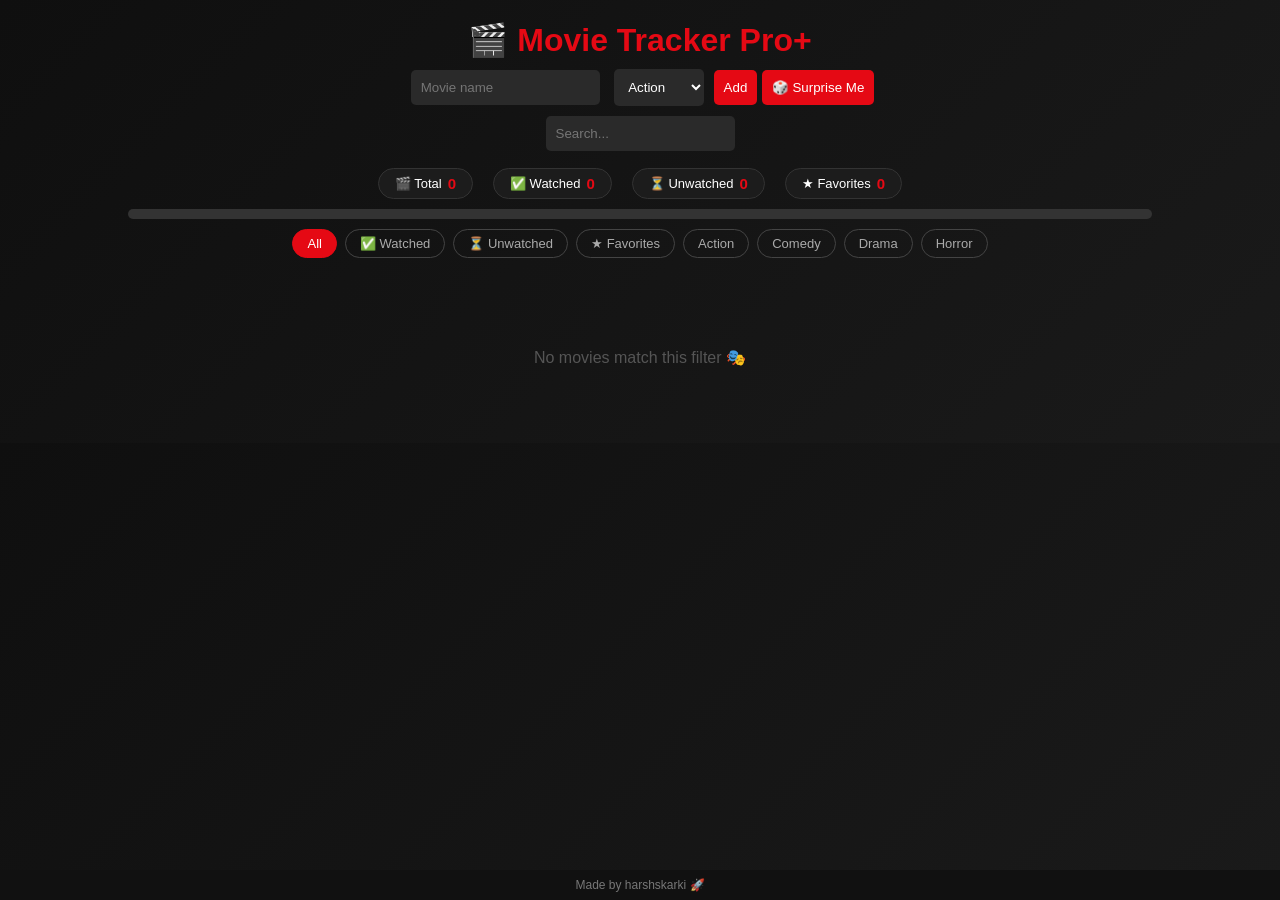
<file: Movie Tracker Pro.html>
<!DOCTYPE html>
<html lang="en">
<head>
<meta charset="UTF-8">
<title>🎬 Movie Tracker Pro+</title>
<style>
body {
  font-family: 'Segoe UI', sans-serif;
  background: linear-gradient(135deg, #0f0f0f, #1a1a1a);
  color: white;
  text-align: center;
  margin: 0;
  padding: 0 0 60px 0;
}

h1 { color: #e50914; margin-bottom: 5px; }

input, select {
  padding: 10px;
  margin: 5px;
  border-radius: 5px;
  border: none;
  background: #2a2a2a;
  color: white;
}

button {
  padding: 10px;
  background: #e50914;
  border: none;
  color: white;
  cursor: pointer;
  border-radius: 5px;
  transition: 0.3s;
}

button:hover {
  transform: scale(1.05);
  background: #ff1f1f;
}

/* ── Stats Bar ── */
#statsBar {
  display: flex;
  justify-content: center;
  gap: 20px;
  margin: 12px auto 6px;
  flex-wrap: wrap;
}

.stat-chip {
  background: #1c1c1c;
  border: 1px solid #333;
  border-radius: 20px;
  padding: 6px 16px;
  font-size: 13px;
  display: flex;
  align-items: center;
  gap: 6px;
}

.stat-chip span.num {
  color: #e50914;
  font-weight: bold;
  font-size: 15px;
}

/* ── Filter Pills ── */
#filters {
  display: flex;
  justify-content: center;
  flex-wrap: wrap;
  gap: 8px;
  margin: 10px auto;
}

.filter-pill {
  padding: 6px 14px;
  border-radius: 20px;
  border: 1px solid #444;
  background: transparent;
  color: #aaa;
  cursor: pointer;
  font-size: 13px;
  transition: 0.2s;
}

.filter-pill:hover,
.filter-pill.active {
  background: #e50914;
  border-color: #e50914;
  color: white;
  transform: none;
}

.container {
  display: grid;
  grid-template-columns: repeat(auto-fill, minmax(200px, 1fr));
  gap: 15px;
  padding: 20px;
}

.card {
  background: #1c1c1c;
  padding: 10px;
  border-radius: 10px;
  transition: 0.3s;
}

.card:hover { transform: scale(1.05); }

.card img {
  width: 100%;
  border-radius: 10px;
}

.watched { text-decoration: line-through; color: gray; }
.favorite { color: gold; }

.small-btn {
  margin: 3px;
  padding: 5px;
  font-size: 12px;
}

#toast {
  position: fixed;
  bottom: 20px;
  left: 50%;
  transform: translateX(-50%);
  background: #333;
  padding: 10px 20px;
  border-radius: 5px;
  display: none;
  z-index: 999;
}

#progressBar {
  width: 80%;
  margin: 10px auto;
  background: #333;
  border-radius: 10px;
}

#progress {
  height: 10px;
  background: #e50914;
  width: 0%;
  border-radius: 10px;
  transition: width 0.4s ease;
}

#emptyMsg {
  display: none;
  margin-top: 40px;
  color: #555;
  font-size: 16px;
}

/* Footer */
footer {
  position: fixed;
  bottom: 0;
  width: 100%;
  background: #111;
  color: #777;
  font-size: 12px;
  padding: 8px 0;
}
</style>
</head>

<body>

<h1>🎬 Movie Tracker Pro+</h1>

<input id="movieInput" placeholder="Movie name">
<select id="category">
  <option>Action</option>
  <option>Comedy</option>
  <option>Drama</option>
  <option>Horror</option>
</select>
<button onclick="addMovie()">Add</button>
<button onclick="randomMovie()">🎲 Surprise Me</button>

<br>
<input id="searchInput" placeholder="Search..." onkeyup="applyFilters()">

<!-- Stats -->
<div id="statsBar">
  <div class="stat-chip">🎬 Total <span class="num" id="statTotal">0</span></div>
  <div class="stat-chip">✅ Watched <span class="num" id="statWatched">0</span></div>
  <div class="stat-chip">⏳ Unwatched <span class="num" id="statUnwatched">0</span></div>
  <div class="stat-chip">★ Favorites <span class="num" id="statFavs">0</span></div>
</div>

<!-- Progress -->
<div id="progressBar"><div id="progress"></div></div>

<!-- Filter Pills -->
<div id="filters">
  <button class="filter-pill active" data-filter="all" onclick="setFilter('all', this)">All</button>
  <button class="filter-pill" data-filter="watched" onclick="setFilter('watched', this)">✅ Watched</button>
  <button class="filter-pill" data-filter="unwatched" onclick="setFilter('unwatched', this)">⏳ Unwatched</button>
  <button class="filter-pill" data-filter="favorites" onclick="setFilter('favorites', this)">★ Favorites</button>
  <button class="filter-pill" data-filter="Action" onclick="setFilter('Action', this)">Action</button>
  <button class="filter-pill" data-filter="Comedy" onclick="setFilter('Comedy', this)">Comedy</button>
  <button class="filter-pill" data-filter="Drama" onclick="setFilter('Drama', this)">Drama</button>
  <button class="filter-pill" data-filter="Horror" onclick="setFilter('Horror', this)">Horror</button>
</div>

<div class="container" id="movieList"></div>
<p id="emptyMsg">No movies match this filter 🎭</p>
<div id="toast"></div>

<!-- ✅ Added Footer -->
<footer>
  Made by harshskarki 🚀
</footer>

<script>
const API_KEY = "279e916fb273ebd5f4db034459cad740";

let movies = JSON.parse(localStorage.getItem("movies")) || [];
let activeFilter = "all";

function save() {
  localStorage.setItem("movies", JSON.stringify(movies));
}

function showToast(msg) {
  let t = document.getElementById("toast");
  t.innerText = msg;
  t.style.display = "block";
  setTimeout(() => t.style.display = "none", 2000);
}

async function fetchMovieData(name) {
  try {
    let res = await fetch(
      `https://api.themoviedb.org/3/search/movie?api_key=${API_KEY}&query=${encodeURIComponent(name)}`
    );
    let data = await res.json();
    if (data.results && data.results[0]) {
      let movie = data.results[0];
      return {
        poster: movie.poster_path
          ? "https://image.tmdb.org/t/p/w500" + movie.poster_path
          : "https://via.placeholder.com/300x450?text=No+Image",
        rating: movie.vote_average,
        year: movie.release_date ? movie.release_date.split("-")[0] : "N/A"
      };
    }
  } catch {}
  return { poster: "https://via.placeholder.com/300x450?text=No+Image", rating: "N/A", year: "N/A" };
}

async function addMovie() {
  let name = movieInput.value.trim();
  let cat = document.getElementById("category").value;
  if (!name) return showToast("⚠️ Enter movie name");
  if (movies.some(m => m.name.toLowerCase() === name.toLowerCase()))
    return showToast("❌ Already exists");

  showToast("⏳ Fetching...");
  let data = await fetchMovieData(name);

  movies.push({ name, category: cat, watched: false, favorite: false, ...data });
  save();
  displayMovies();
  showToast("✅ Added!");
  movieInput.value = "";
}

function deleteMovie(i) {
  movies.splice(i, 1);
  save();
  displayMovies();
  showToast("🗑 Deleted");
}

function toggleWatched(i) {
  movies[i].watched = !movies[i].watched;
  save();
  displayMovies();
}

function toggleFavorite(i) {
  movies[i].favorite = !movies[i].favorite;
  save();
  displayMovies();
}

function setFilter(filter, el) {
  activeFilter = filter;
  document.querySelectorAll(".filter-pill").forEach(p => p.classList.remove("active"));
  el.classList.add("active");
  applyFilters();
}

function applyFilters() {
  let q = document.getElementById("searchInput").value.toLowerCase();

  let filtered = movies.filter(m => {
    const matchSearch = m.name.toLowerCase().includes(q);
    if (!matchSearch) return false;

    if (activeFilter === "all") return true;
    if (activeFilter === "watched") return m.watched;
    if (activeFilter === "unwatched") return !m.watched;
    if (activeFilter === "favorites") return m.favorite;
    return m.category === activeFilter;
  });

  displayMovies(filtered);
}

function updateStats() {
  document.getElementById("statTotal").textContent = movies.length;
  document.getElementById("statWatched").textContent = movies.filter(m => m.watched).length;
  document.getElementById("statUnwatched").textContent = movies.filter(m => !m.watched).length;
  document.getElementById("statFavs").textContent = movies.filter(m => m.favorite).length;
}

function displayMovies(list = movies) {
  let container = document.getElementById("movieList");
  let emptyMsg = document.getElementById("emptyMsg");
  container.innerHTML = "";

  let watchedCount = movies.filter(m => m.watched).length;
  let percent = movies.length ? (watchedCount / movies.length) * 100 : 0;
  document.getElementById("progress").style.width = percent + "%";

  updateStats();

  if (list.length === 0) {
    emptyMsg.style.display = "block";
  } else {
    emptyMsg.style.display = "none";
  }

  list.forEach((m) => {
    const realIndex = movies.indexOf(m);
    container.innerHTML += `
      <div class="card">
        <img src="${m.poster}" alt="${m.name}">
        <h3 class="${m.watched ? 'watched' : ''} ${m.favorite ? 'favorite' : ''}">${m.name}</h3>
        <p>📅 ${m.year} | ⭐ ${typeof m.rating === 'number' ? m.rating.toFixed(1) : m.rating}</p>
        <p style="color:#888;font-size:13px">${m.category}</p>
        <button class="small-btn" onclick="toggleWatched(${realIndex})">${m.watched ? "Unwatch" : "✅ Watched"}</button>
        <button class="small-btn" onclick="toggleFavorite(${realIndex})">${m.favorite ? "★ Unfav" : "☆ Fav"}</button>
        <button class="small-btn" onclick="deleteMovie(${realIndex})">🗑 Delete</button>
      </div>
    `;
  });
}

function randomMovie() {
  if (!movies.length) return showToast("No movies!");
  let m = movies[Math.floor(Math.random() * movies.length)];
  showToast("🎬 Watch: " + m.name);
}

document.getElementById("movieInput").addEventListener("keypress", e => {
  if (e.key === "Enter") addMovie();
});

displayMovies();
</script>

</body>
</html>
</file>
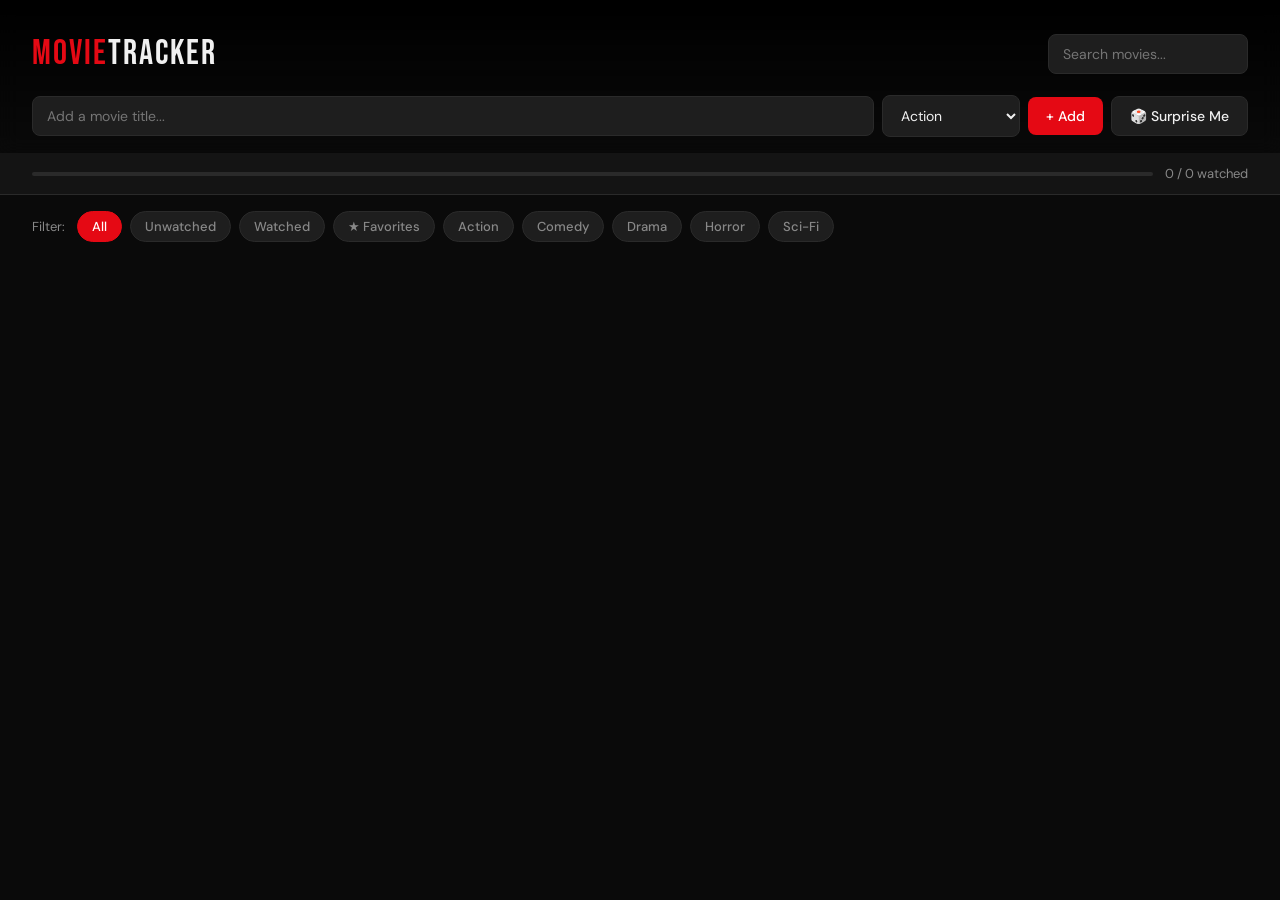
<file: Movie-Tracker-Pro.html>
<!DOCTYPE html>
<html lang="en">
<head>
<meta charset="UTF-8">
<meta name="viewport" content="width=device-width, initial-scale=1.0">
<title>Movie Tracker Pro+</title>
<link href="https://fonts.googleapis.com/css2?family=Bebas+Neue&family=DM+Sans:wght@400;500;600&display=swap" rel="stylesheet">

<style>
  *, *::before, *::after { box-sizing: border-box; margin: 0; padding: 0; }

  :root {
    --red: #e50914;
    --red-bright: #ff2d2d;
    --bg: #0a0a0a;
    --surface: #141414;
    --surface2: #1e1e1e;
    --border: #2a2a2a;
    --text: #f0f0f0;
    --muted: #888;
    --gold: #f5c518;
    --radius: 12px;
  }

  body {
    font-family: 'DM Sans', sans-serif;
    background: var(--bg);
    color: var(--text);
    min-height: 100vh;
  }

  /* ── Header ── */
  header {
    background: linear-gradient(180deg, #000 0%, transparent 100%);
    padding: 2rem 2rem 1rem;
    position: sticky;
    top: 0;
    z-index: 100;
    backdrop-filter: blur(10px);
  }

  .header-top {
    display: flex;
    align-items: center;
    gap: 1rem;
    margin-bottom: 1.25rem;
  }

  .logo {
    font-family: 'Bebas Neue', sans-serif;
    font-size: 2.2rem;
    color: var(--red);
    letter-spacing: 2px;
    flex: 1;
  }

  .logo span { color: var(--text); }

  /* ── Controls ── */
  .controls {
    display: flex;
    flex-wrap: wrap;
    gap: 8px;
    align-items: center;
  }

  input, select {
    font-family: 'DM Sans', sans-serif;
    font-size: 14px;
    background: var(--surface2);
    color: var(--text);
    border: 1px solid var(--border);
    border-radius: 8px;
    padding: 10px 14px;
    outline: none;
    transition: border-color 0.2s;
  }

  input:focus, select:focus { border-color: var(--red); }

  #movieInput { flex: 1; min-width: 180px; }
  #searchInput { width: 200px; }

  select { cursor: pointer; }
  select option { background: var(--surface2); }

  button {
    font-family: 'DM Sans', sans-serif;
    font-size: 14px;
    font-weight: 500;
    padding: 10px 18px;
    border: none;
    border-radius: 8px;
    cursor: pointer;
    transition: background 0.2s, transform 0.1s, opacity 0.2s;
  }

  button:active { transform: scale(0.97); }
  button:disabled { opacity: 0.5; cursor: not-allowed; transform: none; }

  .btn-primary { background: var(--red); color: white; }
  .btn-primary:not(:disabled):hover { background: var(--red-bright); }

  .btn-ghost {
    background: var(--surface2);
    color: var(--text);
    border: 1px solid var(--border);
  }
  .btn-ghost:hover { background: var(--border); }

  /* ── Progress ── */
  .progress-wrap {
    display: flex;
    align-items: center;
    gap: 12px;
    padding: 0.75rem 2rem;
    background: var(--surface);
    border-bottom: 1px solid var(--border);
  }

  .progress-track {
    flex: 1;
    height: 4px;
    background: var(--border);
    border-radius: 99px;
    overflow: hidden;
  }

  #progress {
    height: 100%;
    background: var(--red);
    border-radius: 99px;
    width: 0%;
    transition: width 0.4s ease;
  }

  #progressLabel {
    font-size: 13px;
    color: var(--muted);
    white-space: nowrap;
  }

  /* ── Filter bar ── */
  .filter-bar {
    display: flex;
    gap: 8px;
    padding: 1rem 2rem;
    flex-wrap: wrap;
    align-items: center;
  }

  .filter-label { font-size: 13px; color: var(--muted); margin-right: 4px; }

  .filter-btn {
    font-size: 13px;
    padding: 6px 14px;
    border-radius: 99px;
    background: var(--surface2);
    color: var(--muted);
    border: 1px solid var(--border);
  }

  .filter-btn.active {
    background: var(--red);
    color: white;
    border-color: var(--red);
  }

  .filter-btn:hover:not(.active) { color: var(--text); border-color: #444; }

  /* ── Grid ── */
  #movieList {
    display: grid;
    grid-template-columns: repeat(auto-fill, minmax(190px, 1fr));
    gap: 16px;
    padding: 0 2rem 3rem;
  }

  /* ── Card ── */
  .card {
    background: var(--surface);
    border: 1px solid var(--border);
    border-radius: var(--radius);
    overflow: hidden;
    transition: transform 0.2s, border-color 0.2s;
    position: relative;
  }

  .card:hover { transform: translateY(-4px); border-color: #444; }

  .card-poster {
    width: 100%;
    aspect-ratio: 2/3;
    object-fit: cover;
    display: block;
    background: var(--surface2);
  }

  .card-body { padding: 12px; }

  .card-title {
    font-size: 14px;
    font-weight: 600;
    line-height: 1.3;
    margin-bottom: 6px;
  }

  .card-title.watched {
    text-decoration: line-through;
    color: var(--muted);
  }

  .card-meta {
    font-size: 12px;
    color: var(--muted);
    margin-bottom: 10px;
    display: flex;
    gap: 8px;
    flex-wrap: wrap;
  }

  .badge {
    font-size: 11px;
    padding: 2px 8px;
    border-radius: 99px;
    background: var(--surface2);
    border: 1px solid var(--border);
    color: var(--muted);
    font-weight: 500;
  }

  .card-actions {
    display: flex;
    gap: 6px;
    flex-wrap: wrap;
  }

  .card-btn {
    flex: 1;
    font-size: 12px;
    padding: 6px 8px;
    border-radius: 6px;
    background: var(--surface2);
    color: var(--text);
    border: 1px solid var(--border);
    min-width: 0;
  }

  .card-btn:hover { background: var(--border); }
  .card-btn.danger:hover { background: #3a1010; border-color: #7a2020; color: #ff6b6b; }
  .card-btn.fav-active { color: var(--gold); border-color: var(--gold); }

  /* Watched overlay badge */
  .watched-badge {
    position: absolute;
    top: 8px;
    left: 8px;
    background: rgba(0,0,0,0.75);
    border: 1px solid #444;
    font-size: 11px;
    padding: 3px 8px;
    border-radius: 99px;
    color: #aaa;
    backdrop-filter: blur(4px);
  }

  /* ── Empty state ── */
  .empty {
    grid-column: 1 / -1;
    text-align: center;
    padding: 4rem 1rem;
    color: var(--muted);
  }

  .empty-icon { font-size: 3rem; margin-bottom: 1rem; }
  .empty h3 { font-size: 1.1rem; margin-bottom: 0.5rem; color: var(--text); }
  .empty p { font-size: 14px; }

  /* ── Toast ── */
  #toast {
    position: fixed;
    bottom: 24px;
    left: 50%;
    transform: translateX(-50%) translateY(10px);
    background: var(--surface2);
    border: 1px solid var(--border);
    color: var(--text);
    padding: 10px 20px;
    border-radius: 8px;
    font-size: 14px;
    opacity: 0;
    transition: opacity 0.2s, transform 0.2s;
    pointer-events: none;
    white-space: nowrap;
    z-index: 999;
  }

  #toast.show {
    opacity: 1;
    transform: translateX(-50%) translateY(0);
  }

  /* ── Loading spinner on card ── */
  .spinner {
    display: inline-block;
    width: 14px; height: 14px;
    border: 2px solid var(--border);
    border-top-color: var(--red);
    border-radius: 50%;
    animation: spin 0.7s linear infinite;
    vertical-align: middle;
    margin-right: 6px;
  }

  @keyframes spin { to { transform: rotate(360deg); } }
</style>
</head>

<body>

<header>
  <div class="header-top">
    <div class="logo">MOVIE<span>TRACKER</span></div>
    <input id="searchInput" placeholder="Search movies..." oninput="searchMovies()">
  </div>
  <div class="controls">
    <input id="movieInput" placeholder="Add a movie title..." />
    <select id="categorySelect">
      <option value="Action">Action</option>
      <option value="Comedy">Comedy</option>
      <option value="Drama">Drama</option>
      <option value="Horror">Horror</option>
      <option value="Sci-Fi">Sci-Fi</option>
      <option value="Romance">Romance</option>
      <option value="Thriller">Thriller</option>
      <option value="Documentary">Documentary</option>
    </select>
    <button class="btn-primary" id="addBtn" onclick="addMovie()">+ Add</button>
    <button class="btn-ghost" onclick="randomMovie()">🎲 Surprise Me</button>
  </div>
</header>

<div class="progress-wrap">
  <div class="progress-track"><div id="progress"></div></div>
  <span id="progressLabel">0 / 0 watched</span>
</div>

<div class="filter-bar">
  <span class="filter-label">Filter:</span>
  <button class="filter-btn active" data-filter="all" onclick="setFilter('all', this)">All</button>
  <button class="filter-btn" data-filter="unwatched" onclick="setFilter('unwatched', this)">Unwatched</button>
  <button class="filter-btn" data-filter="watched" onclick="setFilter('watched', this)">Watched</button>
  <button class="filter-btn" data-filter="favorites" onclick="setFilter('favorites', this)">★ Favorites</button>
  <button class="filter-btn" data-filter="Action" onclick="setFilter('Action', this)">Action</button>
  <button class="filter-btn" data-filter="Comedy" onclick="setFilter('Comedy', this)">Comedy</button>
  <button class="filter-btn" data-filter="Drama" onclick="setFilter('Drama', this)">Drama</button>
  <button class="filter-btn" data-filter="Horror" onclick="setFilter('Horror', this)">Horror</button>
  <button class="filter-btn" data-filter="Sci-Fi" onclick="setFilter('Sci-Fi', this)">Sci-Fi</button>
</div>

<div id="movieList"></div>

<div id="toast"></div>

<script>
  const API_KEY = "279e916fb273ebd5f4db034459cad740";

  let movies = JSON.parse(localStorage.getItem("movies_v2")) || [];
  let currentFilter = "all";
  let searchQuery = "";
  let lastRandomId = null;
  let toastTimer = null;
  let isAdding = false;

  /* ── Helpers ── */

  function save() {
    localStorage.setItem("movies_v2", JSON.stringify(movies));
  }

  function escape(str) {
    return String(str)
      .replace(/&/g, "&amp;")
      .replace(/</g, "&lt;")
      .replace(/>/g, "&gt;")
      .replace(/"/g, "&quot;");
  }

  function showToast(msg) {
    clearTimeout(toastTimer);
    const t = document.getElementById("toast");
    t.textContent = msg;
    t.classList.add("show");
    toastTimer = setTimeout(() => t.classList.remove("show"), 2500);
  }

  /* ── TMDB fetch ── */

  async function fetchMovieData(name) {
    const url = `https://api.themoviedb.org/3/search/movie?api_key=${279e916fb273ebd5f4db034459cad740}&query=${encodeURIComponent(name)}&language=en-US&page=1`;
    try {
      const res = await fetch(url, { method: "GET", headers: { "Accept": "application/json" } });

      if (res.status === 401) { showToast("⚠️ Invalid API key"); return { poster: null, rating: "N/A", year: "N/A" }; }
      if (res.status === 429) { showToast("⚠️ Too many requests"); return { poster: null, rating: "N/A", year: "N/A" }; }
      if (!res.ok) { showToast("⚠️ TMDB error: " + res.status); return { poster: null, rating: "N/A", year: "N/A" }; }

      const data = await res.json();

      if (data.results && data.results.length > 0) {
        const m = data.results[0];
        return {
          poster: m.poster_path ? "https://image.tmdb.org/t/p/w500" + m.poster_path : null,
          rating: m.vote_average ? Number(m.vote_average).toFixed(1) : "N/A",
          year: m.release_date ? m.release_date.split("-")[0] : "N/A"
        };
      } else {
        showToast("ℹ️ No results found for that title");
        return { poster: null, rating: "N/A", year: "N/A" };
      }
    } catch (err) {
      console.error("Fetch error:", err.message);
      if (err.message && err.message.includes("Failed to fetch")) {
        showToast("⚠️ Network error — check your connection");
      } else {
        showToast("⚠️ Could not reach TMDB");
      }
      return { poster: null, rating: "N/A", year: "N/A" };
    }
  }

  /* ── Add movie ── */

  async function addMovie() {
    if (isAdding) return;
    const nameRaw = document.getElementById("movieInput").value.trim();
    if (!nameRaw) return showToast("⚠️ Enter a movie name");

    const nameLower = nameRaw.toLowerCase();
    if (movies.some(m => m.name.toLowerCase() === nameLower)) {
      return showToast("❌ Already in your list");
    }

    isAdding = true;
    const addBtn = document.getElementById("addBtn");
    addBtn.disabled = true;
    addBtn.innerHTML = '<span class="spinner"></span>Fetching...';

    const cat = document.getElementById("categorySelect").value;
    const data = await fetchMovieData(nameRaw);

    movies.push({
      id: Date.now(),
      name: nameRaw,
      category: cat,
      watched: false,
      favorite: false,
      poster: data.poster,
      rating: data.rating,
      year: data.year
    });

    save();
    displayMovies();
    showToast("✅ Added: " + nameRaw);
    document.getElementById("movieInput").value = "";

    addBtn.disabled = false;
    addBtn.textContent = "+ Add";
    isAdding = false;
  }

  /* ── Mutations (by stable ID) ── */

  function deleteMovie(id) {
    movies = movies.filter(m => m.id !== id);
    save();
    displayMovies();
    showToast("🗑 Removed");
  }

  function toggleWatched(id) {
    const m = movies.find(m => m.id === id);
    if (m) { m.watched = !m.watched; save(); displayMovies(); }
  }

  function toggleFavorite(id) {
    const m = movies.find(m => m.id === id);
    if (m) { m.favorite = !m.favorite; save(); displayMovies(); }
  }

  /* ── Filter & search ── */

  function setFilter(filter, btn) {
    currentFilter = filter;
    document.querySelectorAll(".filter-btn").forEach(b => b.classList.remove("active"));
    btn.classList.add("active");
    displayMovies();
  }

  function searchMovies() {
    searchQuery = document.getElementById("searchInput").value.toLowerCase();
    displayMovies();
  }

  function getFilteredMovies() {
    return movies.filter(m => {
      const matchSearch = m.name.toLowerCase().includes(searchQuery);
      let matchFilter = true;
      if (currentFilter === "watched") matchFilter = m.watched;
      else if (currentFilter === "unwatched") matchFilter = !m.watched;
      else if (currentFilter === "favorites") matchFilter = m.favorite;
      else if (currentFilter !== "all") matchFilter = m.category === currentFilter;
      return matchSearch && matchFilter;
    });
  }

  /* ── Display ── */

  function displayMovies() {
    const container = document.getElementById("movieList");
    const filtered = getFilteredMovies();

    // Progress bar uses full movies list
    const watchedCount = movies.filter(m => m.watched).length;
    const total = movies.length;
    const pct = total ? (watchedCount / total) * 100 : 0;
    document.getElementById("progress").style.width = pct + "%";
    document.getElementById("progressLabel").textContent = `${watchedCount} / ${total} watched`;

    if (filtered.length === 0) {
      container.innerHTML = `
        <div class="empty">
          <div class="empty-icon">🎬</div>
          <h3>${movies.length === 0 ? "Your list is empty" : "No matches found"}</h3>
          <p>${movies.length === 0 ? "Add a movie to get started" : "Try a different search or filter"}</p>
        </div>`;
      return;
    }

    const fallbackPoster = "https://placehold.co/300x450/141414/888?text=No+Image";

    container.innerHTML = filtered.map(m => `
      <div class="card">
        ${m.watched ? '<div class="watched-badge">Watched</div>' : ''}
        <img class="card-poster"
             src="${m.poster || fallbackPoster}"
             alt="${escape(m.name)}"
             onerror="this.src='${fallbackPoster}'">
        <div class="card-body">
          <div class="card-title ${m.watched ? 'watched' : ''}">${escape(m.name)}</div>
          <div class="card-meta">
            <span>📅 ${escape(m.year)}</span>
            <span>⭐ ${escape(m.rating)}</span>
            <span class="badge">${escape(m.category)}</span>
          </div>
          <div class="card-actions">
            <button class="card-btn" onclick="toggleWatched(${m.id})">
              ${m.watched ? "Unwatch" : "✓ Watched"}
            </button>
            <button class="card-btn ${m.favorite ? 'fav-active' : ''}" onclick="toggleFavorite(${m.id})">
              ${m.favorite ? "★" : "☆"}
            </button>
            <button class="card-btn danger" onclick="deleteMovie(${m.id})">✕</button>
          </div>
        </div>
      </div>
    `).join("");
  }

  /* ── Random (no repeat) ── */

  function randomMovie() {
    const unwatched = movies.filter(m => !m.watched);
    const pool = unwatched.length > 0 ? unwatched : movies;
    if (!pool.length) return showToast("No movies in your list!");

    let candidates = pool.filter(m => m.id !== lastRandomId);
    if (!candidates.length) candidates = pool; // only 1 movie edge case

    const pick = candidates[Math.floor(Math.random() * candidates.length)];
    lastRandomId = pick.id;
    showToast("🎬 Watch tonight: " + pick.name);
  }

  /* ── Keyboard shortcut ── */

  document.getElementById("movieInput").addEventListener("keypress", e => {
    if (e.key === "Enter") addMovie();
  });

  /* ── Init ── */
  displayMovies();
</script>

</body>
</html>
</file>
